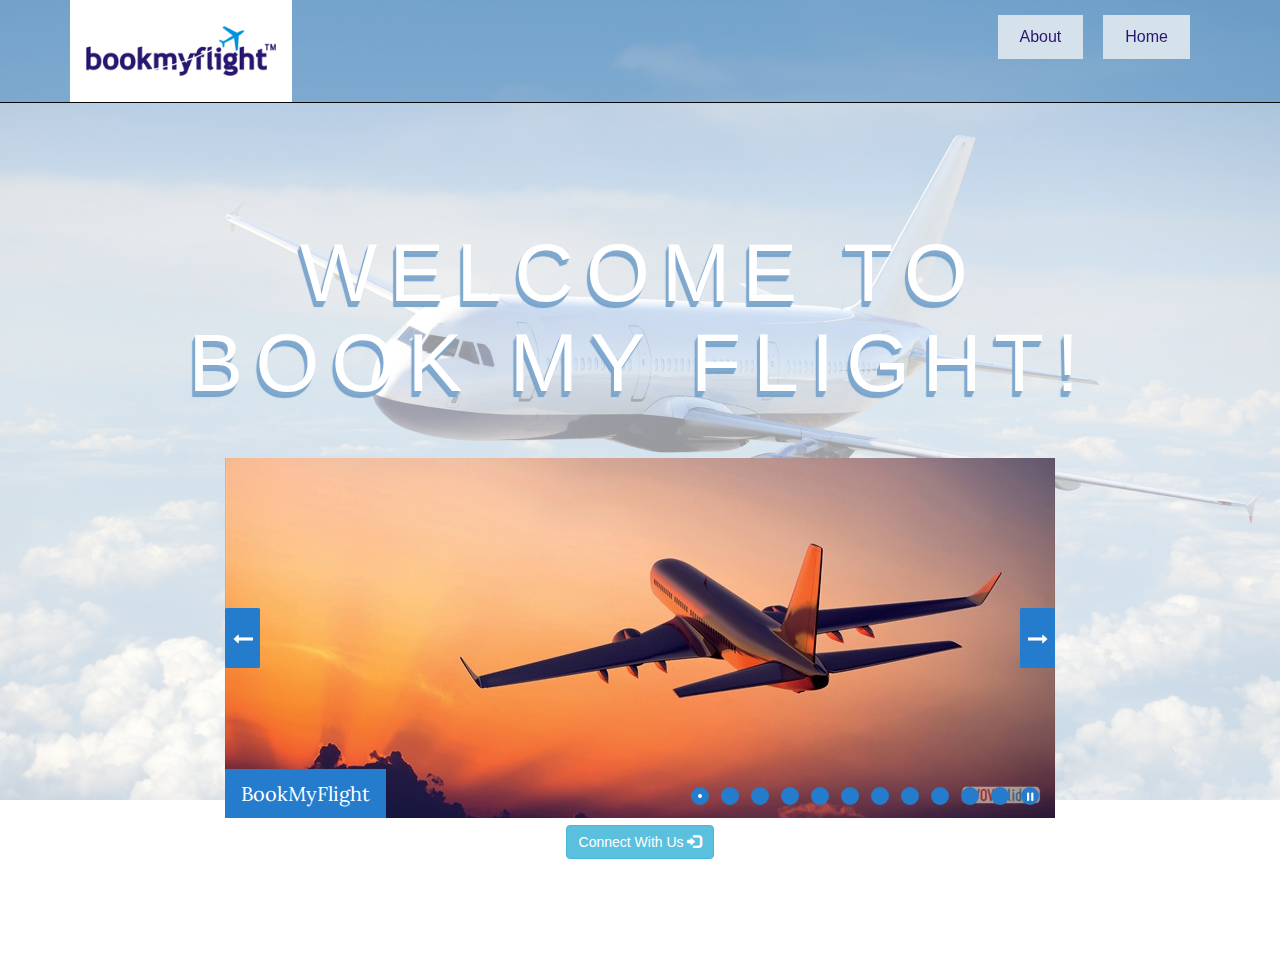
<file: BMF - UI/index.html>
<!DOCTYPE html>
<html ng-app="BasicHttpAuthExample">

  <head>
    <meta charset="utf-8" />
    <title>BMF-Home</title>
    <link rel="stylesheet" href="css/bootstrap.css" />
    <link rel="stylesheet" href="css/logo-nav.css" />
    <link rel="stylesheet" href="css/hover.css" />
    <script src="js/jquery-1.12.1.js"></script>
    <script src="js/bootstrap.js"></script>
  </head>

  <body >

     <!-- Navigation -->
    <nav class="navbar navbar-inverse navbar-fixed-top" role="navigation">
        <div class="container">
            <!-- Brand and toggle get grouped for better mobile display -->
            <div class="navbar-header">
                <button type="button" class="navbar-toggle" data-toggle="collapse" data-target="#bs-example-navbar-collapse-1">
                <span class="sr-only">Toggle navigation</span>
                <span class="icon-bar"></span>
                <span class="icon-bar"></span>
                <span class="icon-bar"></span>
                </button>
            </div>
            <!-- Collect the nav links, forms, and other content for toggling -->
            <div class="collapse navbar-collapse" id="bs-example-navbar-collapse-1" aria-expanded="false">
                <ul class="nav bg_img">
                    <li>
                    <a class="navbar brand" href="#">
                        <img src="images/logo.png" height="50px" alt="">
                    </a>
                    </li>
                </ul>
                <ul class="nav navbar-nav">
                    <li>
                    <a class="hvr-shutter-out-vertical home_btn" ng-show="globals.currentUser" href="#/"> Home </a>
                    </li>
                    <li>
                        <a class="hvr-shutter-out-vertical home_btn" href="#/aboutus">About</a>
                    </li>
                    <li>
                        <a class="hvr-shutter-out-vertical home_btn" ng-show="globals.currentUser" href="#/flightSearch">Search Flight</a>
                    </li>
                    <li>
                        <a class="hvr-shutter-out-vertical home_btn" ng-show="globals.currentUser.username.toLowerCase() == 'admin@bmf.com'" href="#/flightManage">Manage Flights</a>
                    </li>
                    <li>
                      <a class="hvr-shutter-out-vertical home_btn" ng-show="!globals.currentUser" href="#/login"> Home </a>
                    </li>
                    <li>
                        <a class="hvr-shutter-out-vertical home_btn" ng-show="globals.currentUser" href="#/login">Logout</a>
                    </li>
                    <!-- <li>
                        <a ng-show="!globals.currentUser" class="btn" data-toggle="modal" data-target="#loginModal">
                        <button class="hvr-shutter-out-vertical home_btn">Connect With Us <span class="glyphicon glyphicon-log-in"></span></button>
                        </a>   
                    </li> -->
                </ul>
            <a class= "hvr-shutter-out-vertical home_btn"ng-show="globals.currentUser">Welcome {{globals.currentUser.username}} ! </a>
            </div>
            <!-- /.navbar-collapse -->
        </div>
        <!-- /.container -->
    </nav>
    <img class="background" src="images/Commercial-Airplane-HD-Background-Wallpapers.jpg" alt="">
    <div class="jumbotron">
      <div class="container" style="position:relative;padding-top: 20px;">
          <div ng-view></div>
    </div>

    <div class="credits text-center">
      <p>
      </p>
    </div>


    <script src="js/angular.js"></script>
    <script src="js/angular-route.js"></script>
    <script src="js/angular-cookies.js"></script>
    <script src="scripts/app.js"></script>
    <script src="modules/authentication/services.js"></script>
    <script src="modules/authentication/controllers.js"></script>
    <script src="modules/home/controllers.js"></script>
    <script src="modules/flight/controllers.js"></script>
    <script src="modules/payment/controllers.js"></script>

  </body>

</html>
</file>
<file: BMF - UI/css/logo-nav.css>
/*!
 * Start Bootstrap - Logo Nav HTML Template (http://startbootstrap.com)
 * Code licensed under the Apache License v2.0.
 * For details, see http://www.apache.org/licenses/LICENSE-2.0.
 */

body {
    padding-top: 70px; /* Required padding for .navbar-fixed-top. Change if height of navigation changes. */
}
.ticket{
    border:5px dotted skyblue;
    border-radius: 10px;
    border-spacing: 5px;
}
.ticket .header{
    background-color: grey;
    color: white;
    min-height: 100px;
    display: block;
}
.ticket .header #date{
    float: left;
    font-size: 10px;
}
.ticket .header .right{
    text-align: right;
    font-size: 10px;
}
.ticket .body{
    display: block;
    background-color: lightgrey;
    min-height: 200px;
}
.ticket .body .msg p{
    font-size: 12px;
}
.ticket .footer{
    background-color: grey;
    min-height: 75px;
    color: white;
}
.ticket .footer p{
    font-size: 10px;
}
.home_btn{
    border: 2px solid transparent;
    touch-action: manipulation;
    cursor: pointer;
    -webkit-user-select: none;
    text-align: center;
    white-space: nowrap;
    vertical-align: middle;
    margin-bottom: 0;
    font-size: 16px;
    font-weight: normal;
    background-color: #0723A0;
    color: #29166F !important;
    margin-right:20px;
    padding: 10px 20px 10px 20px !important;
    
}
.navbar-nav
{
	float:right;
    display:inline-block;
}
.navbar-inverse{
    background-color:rgba(51, 122, 183, 0.43);
}

.jumbotron{
    background-color: white;
}

#paymentbtn{
    margin-top: 163px;
    margin-left: 10px;
    padding: 6px;
    border-radius: 15%;
    font-size: x-small;
}

.bg_img{
    float:none;
    display:inline-block;
    background-color: white;
}

.navbar{
    margin-bottom:0px; 
}
.navbar-fixed-top .nav {
    padding: 15px 0;

}

.background {
    position: fixed;
    left: 0;
    top: 0;
    width: 100%;
    height: auto;
    opacity: 0.4;
}

.navbar-fixed-top .navbar-brand {
    padding: 0 15px;
}
.Flights{
    padding: 20px;
    width:450px; 
    height: 355px;
    overflow: auto;
    overflow-x: hidden;
}
@media(min-width:768px) {
    body {
        padding-top: 100px; /* Required padding for .navbar-fixed-top. Change if height of navigation changes. */
    }

    .navbar-fixed-top .navbar-brand {
        padding: 15px 0;
    }
</file>
